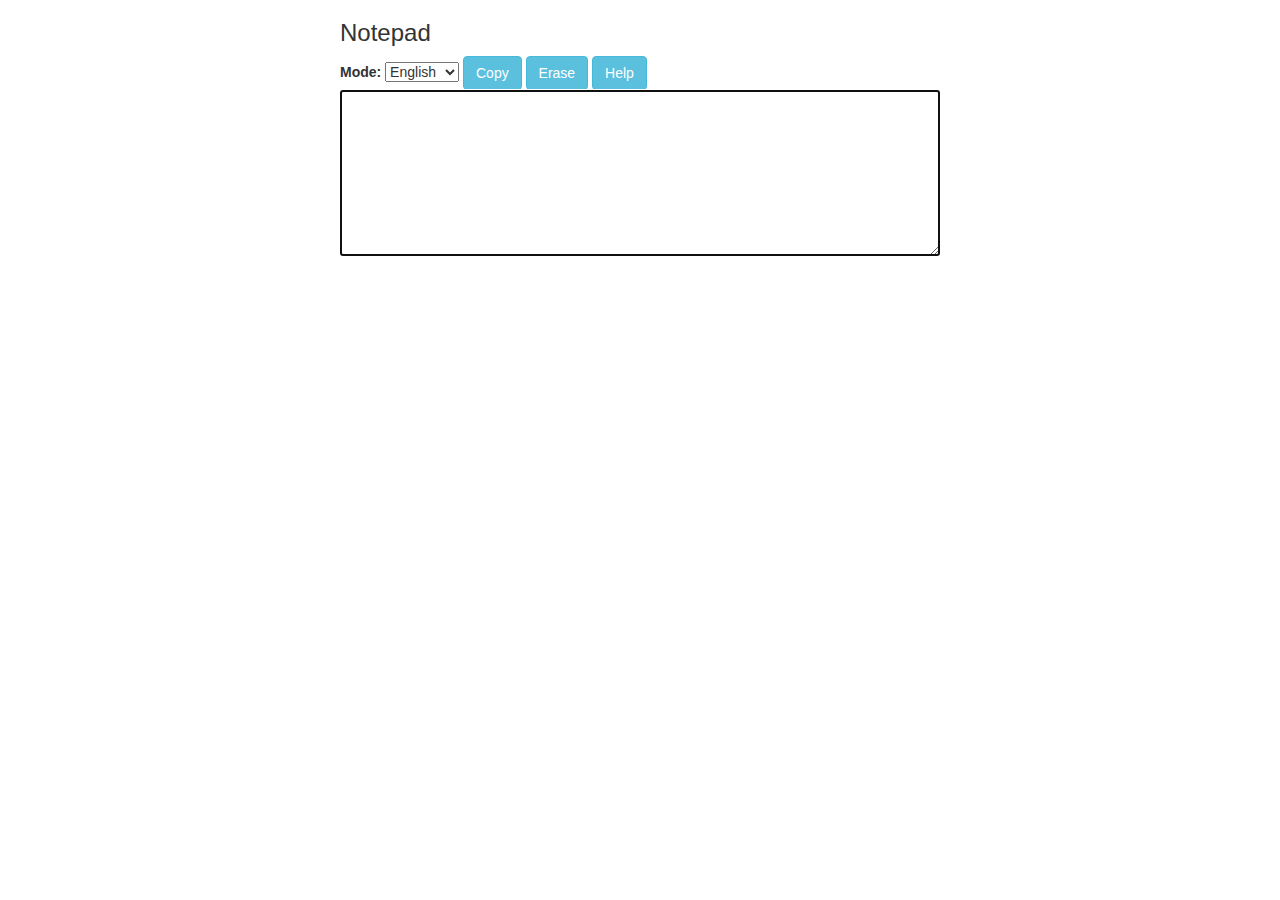
<file: notepad.html>
﻿<!--
======================================================================
	Site				: http://e-rajendran.githob.io
	Application Name	: Notepad
	File Name			: notepad.html
	Version (Date)		: 1.0 (January, 2010) 
	Author				: Raj Elumalai
	Purpose				: Compose English and Tamil words 
=======================================================================
-->

<html>
<head>
<meta charset="utf-8">
<meta name="viewport" content="width=device-width, initial-scale=1">
<title>Notepad</title>
<!-- Latest compiled and minified CSS -->
<link rel="stylesheet" href="https://maxcdn.bootstrapcdn.com/bootstrap/3.4.1/css/bootstrap.min.css">
<link rel="stylesheet" href="./css/notepad.css">
<!-- jQuery library -->
<script src="https://ajax.googleapis.com/ajax/libs/jquery/3.5.1/jquery.min.js"></script>
<!-- Latest compiled JavaScript -->
<script src="https://maxcdn.bootstrapcdn.com/bootstrap/3.4.1/js/bootstrap.min.js"></script> 
<script src="./js/touchpad.js" type="text/javascript"></script>
<script src="./js/tanglish.js" type="text/javascript"></script>
<script>


var textID;
var currPosn;
var textPartB;
var textPartE;
var currLang;

//----------------------------------------------
function hideClass(c) {
	
	x = document.querySelectorAll(c);
	for (i = 0; i < x.length; i++) {
		x[i].style.display = "none";
	}
}

//----------------------------------------------
function viewClass(c) {
	
	x = document.querySelectorAll(c);
	for (i = 0; i < x.length; i++) {
		x[i].style.display = "block";
	}
}

//----------------------------------------------
function init() {
	// alert('init');
	textID = document.getElementById('notepad');
	eraseText();
	selectLang('English');
}

//----------------------------------------------
function copyText() {
	// alert('copyText');
   textID.focus();
   textID.select();
   document.execCommand("copy");
}

//----------------------------------------------
function eraseText() {
	// alert('eraseText');
	textID.value= "";
	textID.focus();
	resetKB()
	document.getElementById("source").value="";
}

//----------------------------------------------
function selectLang(lang) {
	// alert('SelectLang: ' + lang);
	switch (lang) {
	case 'English':
		viewClass('.English');
		viewClass('.EnglishHelp')
		hideClass('.Tamil');
		hideClass('.Tanglish');
		textID.readOnly = false;
		textID.focus();
		break;
		
	case 'Tamil':
		viewClass('.Tamil');
		hideClass('.English');
		hideClass('.EnglishHelp')
		hideClass('.Tanglish');
		textID.readOnly = "true";
		break;
		
	case 'Tanglish':
		viewClass('.Tanglish');
		viewClass('.English');
		hideClass('.EnglishHelp')
		hideClass('.Tamil')
		textID.readOnly = "true";	
		init_tanglish();
		break;	
	default:
		break;
	}	
	currLang = lang;
}

//----------------------------------------------
function init_tanglish() {

   currPosn = textID.selectionEnd;
   textPartB = textID.value.substring(0, currPosn);
   textPartE = textID.value.substring(currPosn);
   var x = document.getElementById("source");
   x.value = "";
   x.focus();
}

function ta_unicode() {

	str = document.getElementById('source').value;
	newStr = tamil_unicode_utf8_replace(str);
	textID.value = textPartB + newStr + textPartE;
	// newPosn = currPosn + newStr.length;
	// setPosition(textID,newPosn);
}

//----------------------------------------------
function viewHelp() {

    // alert("show_help: " + currLang);
	switch (currLang) {
	case 'Tamil':
		link = "./help/help_kb.html";
		break;
		
	case 'Tanglish':
		link = "./help/help_uc.html";
		break;	
		
	default:
		link = "";
		break;
	}
	if (link != "") {
		var newWin = window.open(link,"subWindow","status,height=500,width=500");
		newWin.focus();
	}
}

</script>
<style>

</style>
</head>
<body onload="init();">
<div class="container">
	<div class="row">
		<h3 class="English">Notepad</h3>
		<h3 class="Tamil">தமிழ் பலகை</h3>
		<div>
			<label for="lang">Mode:</label>
			<select id="lang" onchange="selectLang(this.value)">
				<option value='English'>English</option>
				<option value='Tamil'>தமிழ்</option>
				<option value='Tanglish'>Tanglish</option>
			</select>	
			<button class="btn btn-info" onclick="copyText();">
				<span class="English">Copy</span>
				<span class="Tamil">பிரதி </span>
			</button>
			<button class="btn btn-info" onclick="eraseText();" > 
				<span class="English">Erase</span>  
				<span class="Tamil">துடை</span>
			</button>			
			<button class="btn btn-info" onclick="viewHelp();">
				<span class="EnglishHelp">Help</span>  
				<span class="Tamil">உதவி</span>
				<span class="Tanglish">Help</span>
			</button>
		</div>	
		<div>
			<textarea name="notepad" id="notepad" rows=8></textarea>
		</div>
		<div class="Tamil" name="keyboard" id="keyboard">
			<script type="text/javascript">
				drawKeyboard('notepad');
			</script>
		</div>
		<div class="Tanglish">
			<textarea onkeyup=ta_unicode(); name="source" id="source" rows=4 
					  placeholder="Type in Tanglish. For example, thamiz for தமிழ்">
			</textarea>
		</div>
	</div>
</div>
</body>
</html>
</file>
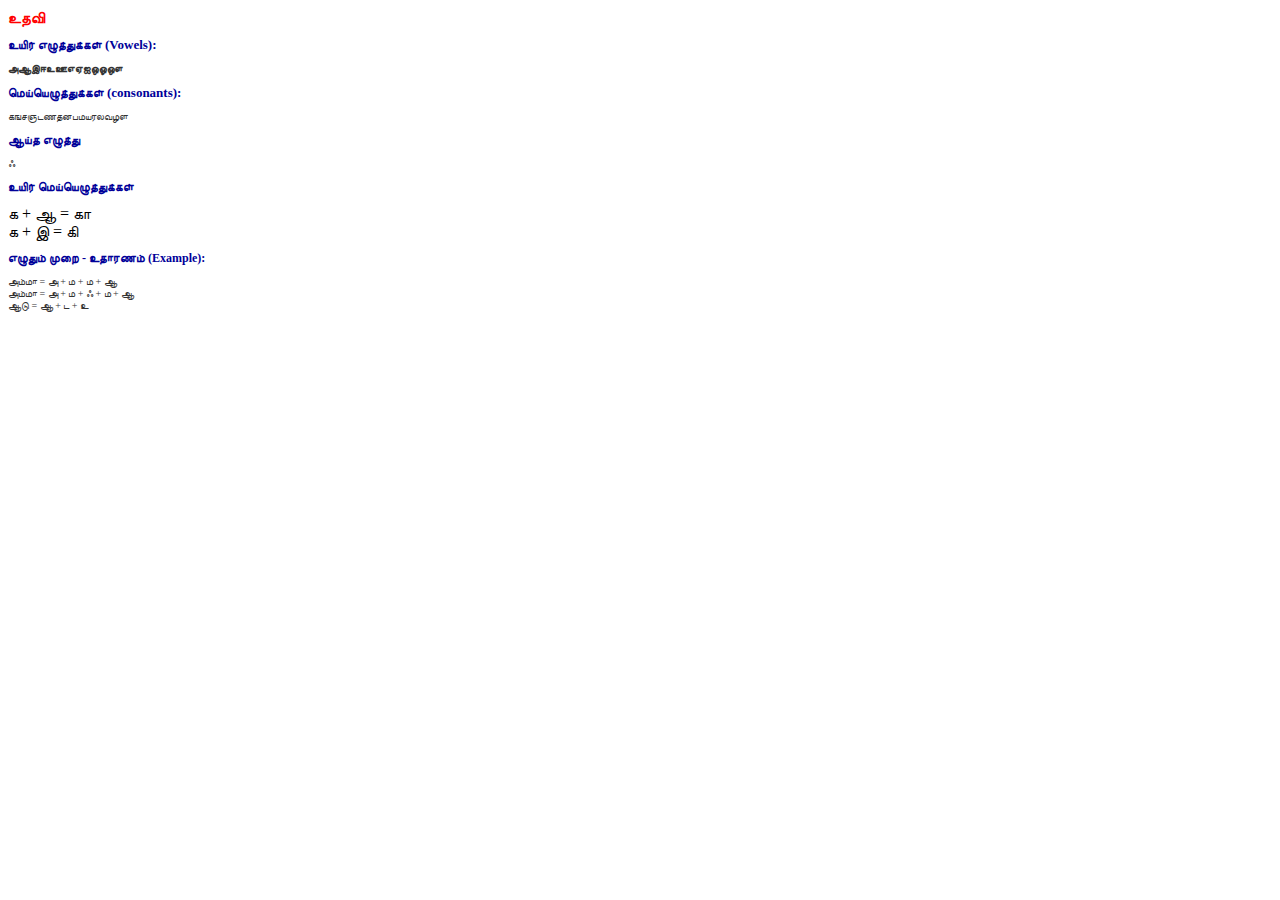
<file: help/help_kb.html>
<!DOCTYPE html>
<html lang="en">
<head>
<meta charset="utf-8" />
<title>Tamil KeyBoard Help</title>
<style>

@media (min-width: 600px) {
	body {
		width: 600px;
	}
}

@media (max-width: 600px) {
	body {
		width:100%
	}
}

h1 {
	font-size:15px;
    color:#f00;
}

h2 {
	font-size:12px;
    color:#009;
}
p {
	font-size:10px;
	color:#333;
}
</style>
</script>
</head>
<body>
<h1>உதவி</h1>
<h2>
 	உயிர் எழுத்துக்கள்
 	<font size=-1> (Vowels):</font>
<h2>
<p>
	அஆஇஈஉஊஎஏஐஒஓஔ
</p>
<h2>
    மெய்யெழுத்துக்கள்
    <font size=-1> (consonants):</font>
</h2>
<p>
    கஙசஞடணதனபமயரலவழள
</p>
<h2>
	ஆய்த எழுத்து
</h2>
<p>
	ஃ
</p>
<h2>உயிர்     மெய்யெழுத்துக்கள்</h2>
க + ஆ = கா<br>
க + இ = கி
</p>

<h2>
	எழுதும் முறை - உதாரணம்
    (Example):</font>
</h2>
<p>
	அம்மா = அ + ம + ம + ஆ  <br>
	அம்மா =  அ + ம + ஃ + ம + ஆ <br>
	ஆடு = ஆ + ட + உ

</p>
</body>
</html>
</file>
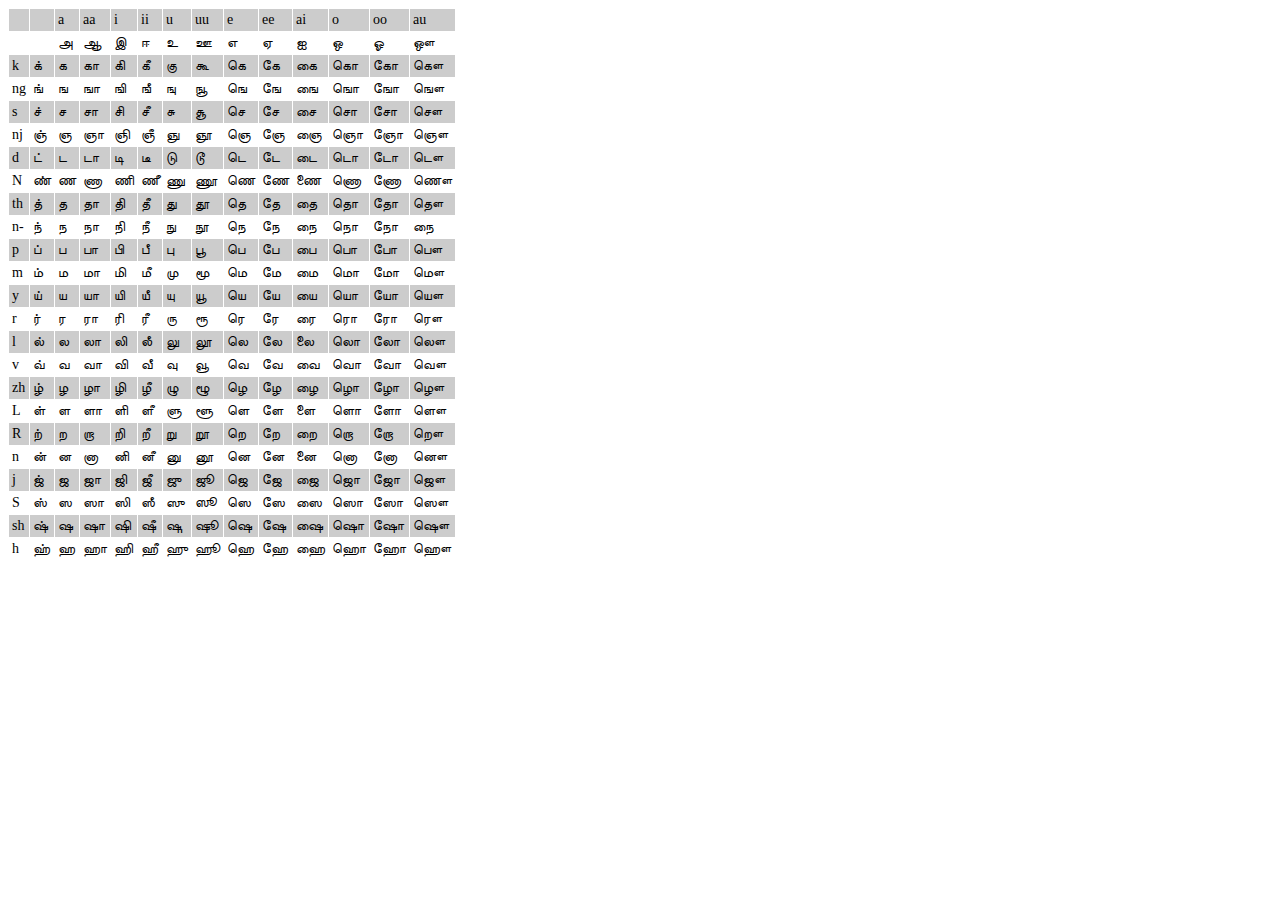
<file: help/help_uc.html>
﻿<html>
<head>
<style>
@media (min-width: 600px) {
	body {
		width: 600px;
	}
}

@media (max-width: 600px) {
	body {
		width: 100%;
	}
}
td {
	font-size:14;
}
</style>
</head>
<body>
<div id="keyshelp" title="Tamil Phonetic Keys Help"> 
<table cellpadding=3 cellspacing=1>
<tr bgcolor="#CCCCCC"><td></td><td></td><td>a</td><td>aa</td><td>i</td><td>ii</td><td>u</td><td>uu</td><td>e</td><td>ee</td><td>ai</td><td>o</td><td>oo</td><td>au</td></tr>
<tr><td></td><td></td><td>அ</td><td>ஆ</td><td>இ</td><td>ஈ</td><td>உ</td><td>ஊ</td><td>எ</td><td>ஏ</td><td>ஐ</td><td>ஒ</td><td>ஓ</td><td>ஔ</td></tr>
<tr bgcolor="#CCCCCC"><td>k</td><td>க்</td><td>க</td><td>கா</td><td>கி</td><td>கீ</td><td>கு</td><td>கூ</td><td>கெ</td><td>கே</td><td>கை</td><td>கொ</td><td>கோ</td><td>கௌ</td></tr>
<tr><td>ng</td><td>ங்</td><td>ங</td><td>ஙா</td><td>ஙி</td><td>ஙீ</td><td>ஙு</td><td>ஙூ</td><td>ஙெ</td><td>ஙே</td><td>ஙை</td><td>ஙொ</td><td>ஙோ</td><td>ஙௌ</td></tr>
<tr bgcolor="#CCCCCC"><td>s</td><td>ச்</td><td>ச</td><td>சா</td><td>சி</td><td>சீ</td><td>சு</td><td>சூ</td><td>செ</td><td>சே</td><td>சை</td><td>சொ</td><td>சோ</td><td>சௌ</td></tr>
<tr><td>nj</td><td>ஞ்</td><td>ஞ</td><td>ஞா</td><td>ஞி</td><td>ஞீ</td><td>ஞு</td><td>ஞூ</td><td>ஞெ</td><td>ஞே</td><td>ஞை</td><td>ஞொ</td><td>ஞோ</td><td>ஞௌ</td></tr>
<tr bgcolor="#CCCCCC"><td>d</td><td>ட்</td><td>ட</td><td>டா</td><td>டி</td><td>டீ</td><td>டு</td><td>டூ</td><td>டெ</td><td>டே</td><td>டை</td><td>டொ</td><td>டோ</td><td>டௌ</td></tr>
<tr><td>N</td><td>ண்</td><td>ண</td><td>ணா</td><td>ணி</td><td>ணீ</td><td>ணு</td><td>ணூ</td><td>ணெ</td><td>ணே</td><td>ணை</td><td>ணொ</td><td>ணோ</td><td>ணௌ</td></tr>
<tr bgcolor="#CCCCCC"><td>th</td><td>த்</td><td>த</td><td>தா</td><td>தி</td><td>தீ</td><td>து</td><td>தூ</td><td>தெ</td><td>தே</td><td>தை</td><td>தொ</td><td>தோ</td><td>தௌ</td></tr>
<tr><td>n-</td><td>ந்</td><td>ந</td><td>நா</td><td>நி</td><td>நீ</td><td>நு</td><td>நூ</td><td>நெ</td><td>நே</td><td>நை</td><td>நொ</td><td>நோ</td><td>நை</td></tr>
<tr bgcolor="#CCCCCC"><td>p</td><td>ப்</td><td>ப</td><td>பா</td><td>பி</td><td>பீ</td><td>பு</td><td>பூ</td><td>பெ</td><td>பே</td><td>பை</td><td>பொ</td><td>போ</td><td>பௌ</td></tr>
<tr><td>m</td><td>ம்</td><td>ம</td><td>மா</td><td>மி</td><td>மீ</td><td>மு</td><td>மூ</td><td>மெ</td><td>மே</td><td>மை</td><td>மொ</td><td>மோ</td><td>மௌ</td></tr>
<tr bgcolor="#CCCCCC"><td>y</td><td>ய்</td><td>ய</td><td>யா</td><td>யி</td><td>யீ</td><td>யு</td><td>யூ</td><td>யெ</td><td>யே</td><td>யை</td><td>யொ</td><td>யோ</td><td>யௌ</td></tr>
<tr><td>r</td><td>ர்</td><td>ர</td><td>ரா</td><td>ரி</td><td>ரீ</td><td>ரு</td><td>ரூ</td><td>ரெ</td><td>ரே</td><td>ரை</td><td>ரொ</td><td>ரோ</td><td>ரௌ</td></tr>
<tr bgcolor="#CCCCCC"><td>l</td><td>ல்</td><td>ல</td><td>லா</td><td>லி</td><td>லீ</td><td>லு</td><td>லூ</td><td>லெ</td><td>லே</td><td>லை</td><td>லொ</td><td>லோ</td><td>லௌ</td></tr>
<tr><td>v</td><td>வ்</td><td>வ</td><td>வா</td><td>வி</td><td>வீ</td><td>வு</td><td>வூ</td><td>வெ</td><td>வே</td><td>வை</td><td>வொ</td><td>வோ</td><td>வௌ</td></tr>
<tr bgcolor="#CCCCCC"><td>zh</td><td>ழ்</td><td>ழ</td><td>ழா</td><td>ழி</td><td>ழீ</td><td>ழு</td><td>ழூ</td><td>ழெ</td><td>ழே</td><td>ழை</td><td>ழொ</td><td>ழோ</td><td>ழௌ</td></tr>
<tr><td>L</td><td>ள்</td><td>ள</td><td>ளா</td><td>ளி</td><td>ளீ</td><td>ளு</td><td>ளூ</td><td>ளெ</td><td>ளே</td><td>ளை</td><td>ளொ</td><td>ளோ</td><td>ளௌ</td></tr>
<tr bgcolor="#CCCCCC"><td>R</td><td>ற்</td><td>ற</td><td>றா</td><td>றி</td><td>றீ</td><td>று</td><td>றூ</td><td>றெ</td><td>றே</td><td>றை</td><td>றொ</td><td>றோ</td><td>றௌ</td></tr>
<tr><td>n</td><td>ன்</td><td>ன</td><td>னா</td><td>னி</td><td>னீ</td><td>னு</td><td>னூ</td><td>னெ</td><td>னே</td><td>னை</td><td>னொ</td><td>னோ</td><td>னௌ</td></tr>
<tr bgcolor="#CCCCCC"><td>j</td><td>ஜ்</td><td>ஜ</td><td>ஜா</td><td>ஜி</td><td>ஜீ</td><td>ஜு</td><td>ஜூ</td><td>ஜெ</td><td>ஜே</td><td>ஜை</td><td>ஜொ</td><td>ஜோ</td><td>ஜௌ</td></tr>
<tr><td>S</td><td>ஸ்</td><td>ஸ</td><td>ஸா</td><td>ஸி</td><td>ஸீ</td><td>ஸு</td><td>ஸூ</td><td>ஸெ</td><td>ஸே</td><td>ஸை</td><td>ஸொ</td><td>ஸோ</td><td>ஸௌ</td></tr>
<tr bgcolor="#CCCCCC"><td>sh</td><td>ஷ்</td><td>ஷ</td><td>ஷா</td><td>ஷி</td><td>ஷீ</td><td>ஷு</td><td>ஷூ</td><td>ஷெ</td><td>ஷே</td><td>ஷை</td><td>ஷொ</td><td>ஷோ</td><td>ஷௌ</td></tr>
<tr><td>h</td><td>ஹ்</td><td>ஹ</td><td>ஹா</td><td>ஹி</td><td>ஹீ</td><td>ஹு</td><td>ஹூ</td><td>ஹெ</td><td>ஹே</td><td>ஹை</td><td>ஹொ</td><td>ஹோ</td><td>ஹௌ</td></tr>
</table>
</div>
</body>
</html>
</file>
<file: css/notepad.css>
@media (min-width: 600px) {
	.container {
		width: 600px;
	}
	#keyboard {
		margin:auto;
		width:100%;
		background-color:#666666;
		text-align:center;
		border: 1px solid #9fa3a7;
	}
	.btn-default { 
		font-size:16px;
		background-color:#666666;
		color:#FFFFFF;
	}
	textarea {
		width:100%;
		font-family: latha,"arial unicode ms", Auai_Tamil, sans-serif;
		font-size: 14px;
		color:#000000;
		overflow-y: scroll;
	}
}

@media (max-width: 600px) {
	.container {
		width:100%
	}
	#keyboard {
		margin:auto;
		width:100%;
		background-color:#666666;
		text-align:center;
		border: 1px solid #9fa3a7;
	}
	.btn-default { 
		font-size:14px;
		background-color:#666666;
		color:#FFFFFF;
		padding: 4px 6px 4px;
	}
	textarea {
		width:100%;
		font-family: latha,"arial unicode ms", Auai_Tamil, sans-serif;
		font-size: 14px;
		color:#000000;
		overflow-y: scroll;
	}
}
</file>
